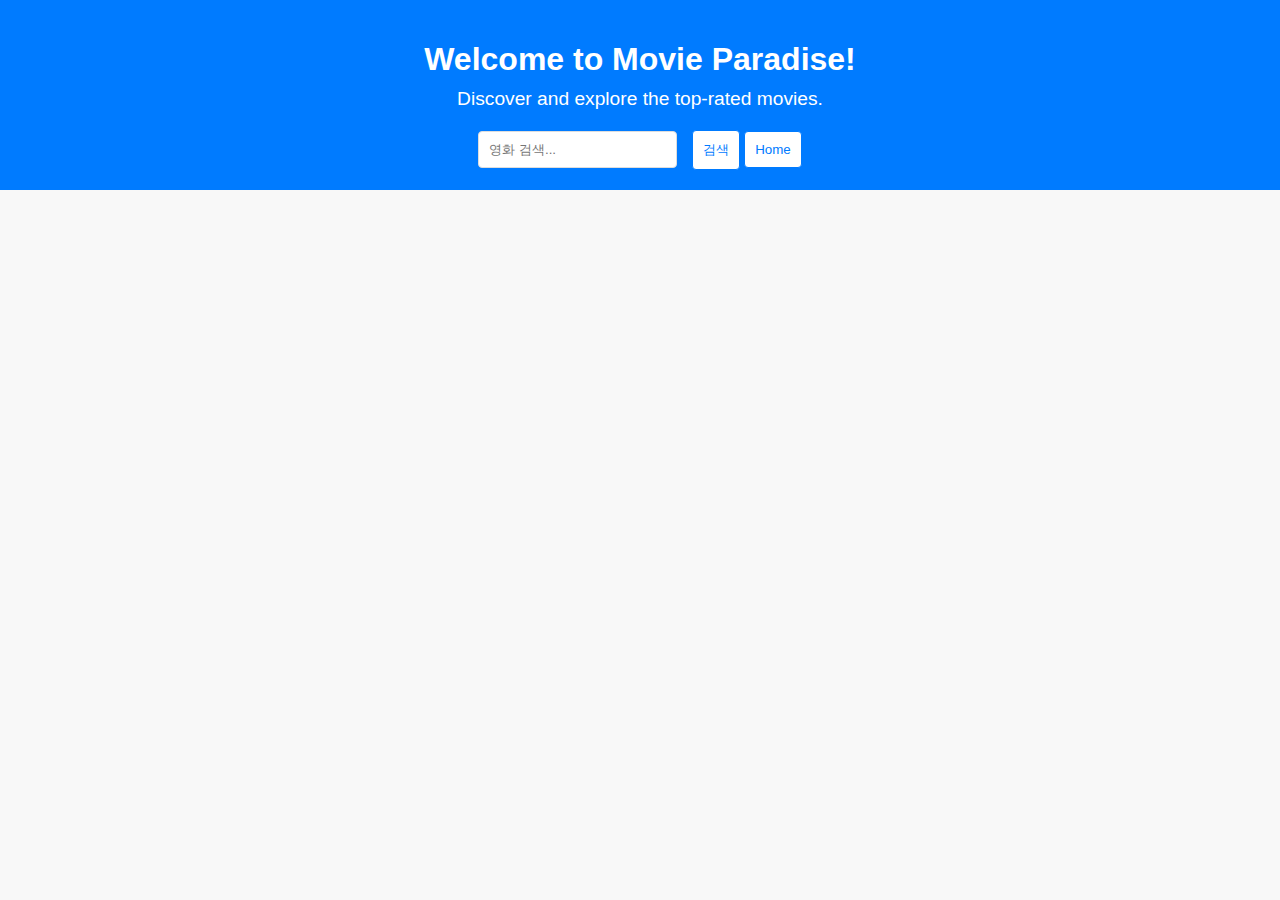
<file: index.html>
<!DOCTYPE html>
<html lang="en">
<head>
  <meta charset="UTF-8">
  <meta name="viewport" content="width=device-width, initial-scale=1.0">
  <title>TMDb Movie Search</title>
  <link rel="stylesheet" href="style.css">
</head>
<body>
    <div id="banner">
        <h1>Welcome to Movie Paradise!</h1>
        <p>Discover and explore the top-rated movies.</p>

        <!-- 검색 입력란과 버튼 추가 -->
        <div id="search-container">
            <input type="text" id="search-input" placeholder="영화 검색...">
            <button id="search-button">검색</button>
            <button id="home-button">Home</button>
        </div>
    </div>
  <div id="movies-container"></div>
  <script src="app.js"></script>
</body>
</html>
</file>
<file: style.css>
/* style.css */
body {
    font-family: Arial, sans-serif;
    background-color: #f8f8f8;
    margin: 0;
    padding: 0;
}

#banner {
    background-color: #007bff;
    color: #fff;
    text-align: center;
    padding: 20px;
}

#banner h1 {
    font-size: 2em;
    margin-bottom: 10px;
}

#banner p {
    font-size: 1.2em;
    margin: 0;
}

#search-container {
    margin-top: 20px;
}

#search-input {
    padding: 10px;
    margin-right: 10px;
    border: 1px solid #ddd;
    border-radius: 4px;
}

#search-button {
    padding: 10px;
    background-color: #fff;
    color: #007bff;
    border: 1px solid #007bff;
    border-radius: 4px;
    cursor: pointer;
}

#home-button {
    padding: 10px;
    background-color: #fff;
    color: #007bff;
    border: 1px solid #007bff;
    border-radius: 4px;
    cursor: pointer;
}

#movies-container {
    display: flex;
    flex-wrap: wrap;
    justify-content: space-around;
}

.movie-card {
    box-shadow: 0 0 10px rgba(0, 0, 0, 0.1);
    margin: 20px;
    padding: 20px;
    background-color: #fff;
    border-radius: 8px;
    flex: 0 0 calc(33.333% - 40px); /* 한 줄에 3개씩 표시되도록 조정 */
    box-sizing: border-box; /* 내용 영역과 패딩, 테두리까지 모두 포함하여 크기 조정 */
}


.poster-image {
    width: 100%;
    height: auto;
    border-radius: 8px;
}

.title {
    font-size: 1.5em;
    margin-top: 10px;
}

.overview {
    margin-top: 10px;
}

.vote-average {
    font-weight: bold;
    margin-top: 10px;
    color: #007bff;
}
</file>
